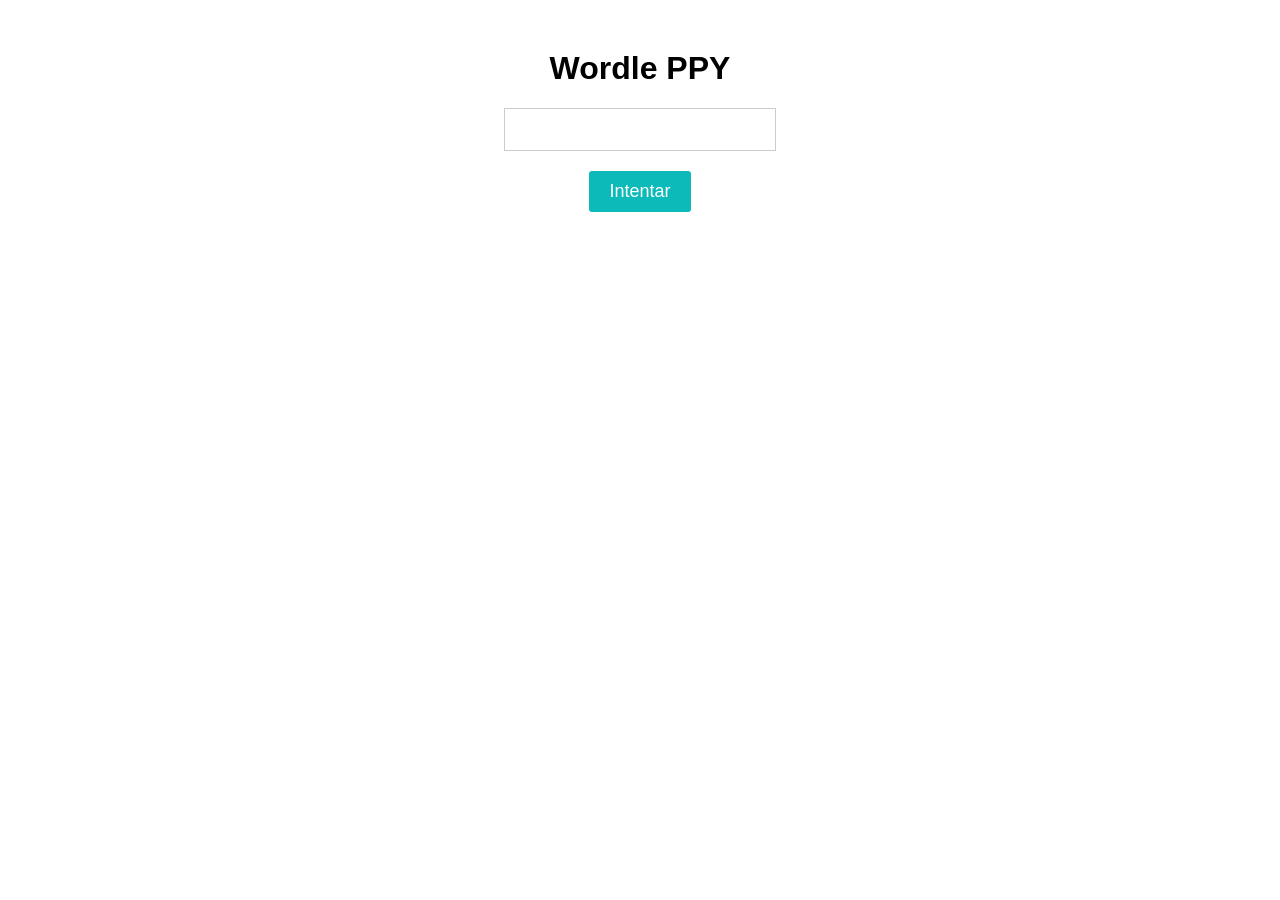
<file: index.html>
<!DOCTYPE html>
<html>

<head>
    <title>Wordle PPY</title>
    <link rel="stylesheet" href="style.css">
    <script src="script.js" defer></script>
</head>

<body>
    <h1>Wordle PPY</h1>
    <input type="text" id="guess-input">
    <button id="guess-button">Intentar</button>
    <div id="grid"></div>
    <p id="guesses">
</body>

</html>
</file>
<file: style.css>
body {margin: 20px;
    text-align: center;
    font-family: Arial, sans-serif;
   
}


h1 {
    text-align: center;
    margin-top: 50px;
}

#guess-input {
    display: block;
    margin: 0 auto 20px;
    padding: 10px;
    font-size: 18px;
    width: 250px;
    border: 1px solid #ccc;
}

#guess-button {
    display: block;
    margin: 0 auto;
    padding: 10px 20px;
    font-size: 18px;
    background-color: #0CBABA;
    color: #fff;
    border: none;
    border-radius: 3px;
}

button:active {
    transform: scale(0.95);
}

.letter {
    border: 1px solid black;
    padding: 12px;
    margin: 4px;
    min-width: 20px;
    text-align: center;
    display: inline-block
}

.row {
    margin-bottom: 10px;
}

.input-area {
    margin: 30px;
}
</file>
